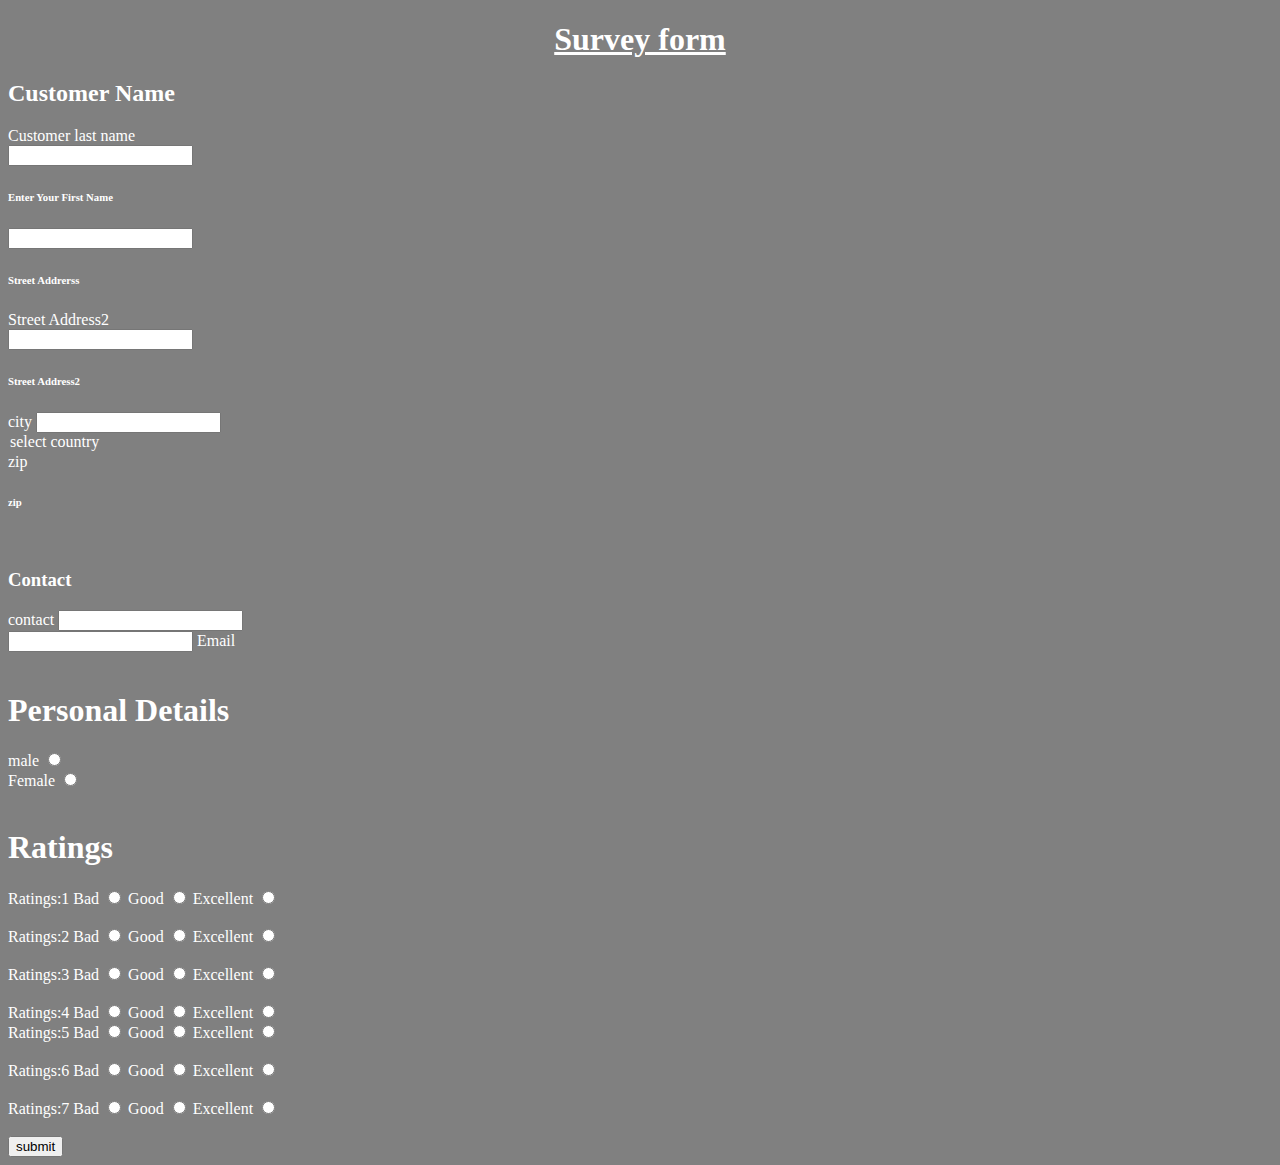
<file: index.html>
<!DOCTYPE html>
<html lang="en">
<head>
    <meta charset="UTF-8">
    <meta http-equiv="X-UA-Compatible" content="IE=edge">
    <meta name="viewport" content="width=device-width, initial-scale=1.0">
    <title>survey form</title>
    <link rel="stylesheet" href="index.css">
</head>
<body>
    <h1><u>Survey form</u></h1>
       <h2>Customer Name</h2>
        <label for="customer name" id="name">Customer </label>last name</label>
        <br>
        <input type="text" >
        <h6>Enter Your First Name</h6>
    <label for="Address"><Address></Address></label>
    <input type="text">
    <h6>Street Addrerss</h6>
    <label for="street Address2">Street Address2</label>
    <br>
    <input type="text">
    <h6>Street Address2</h6>
    <label for="city">city</label>
    <input type="text" name="city" id="city">
    <option value="text" aria-placeholder="select country">select country</option>

    <label for="zip">zip</label>
    <h6>zip</h6>
    <br>
    <h3>Contact</h3>
    <label for="contact">contact</label>
    <input type="text" name="text" id="text">
    <br>
    <input type="number" name="contact" id="contact">
    <label for="Email">Email</label>
    <br>
    <br>
    <h1 id="p1">Personal Details</h1>
    <label for="Male">male</label>
    <input type="radio">
    <br>
    <label for="Female">Female</label>
    <input type="radio">
    <br>
    <br>
    <h1 id="r1">Ratings</h1>
    <label> Ratings:1 Bad</label>
    <input type="radio">
    <span></span>
    <label for="rating" >Good</label>
    <input type="radio">
    <span></span>
    <label for="rating" >Excellent</label>
    <input type="radio">
    <br>
    <br>
    <label> Ratings:2 Bad</label>
    <input type="radio">
    <span></span>
    <label for="rating" >Good</label>
    <input type="radio">
    <span></span>
    <label for="rating" >Excellent</label>
    <input type="radio">
    <br>
    <br>
    <label> Ratings:3 Bad</label>
    <input type="radio">
    <span></span>
    <label for="rating" >Good</label>
    <input type="radio">
    <span></span>
    <label for="rating" >Excellent</label>
    <input type="radio">
    <br>
    <br>
    <label> Ratings:4 Bad</label>
    <input type="radio">
    <span></span>
    <label for="rating" >Good</label>
    <input type="radio">
    <span></span>
    <label for="rating" >Excellent</label>
    <input type="radio">
    <br>
    <label> Ratings:5 Bad</label>
    <input type="radio">
    <span></span>
    <label for="rating" >Good</label>
    <input type="radio">
    <span></span>
    <label for="rating" >Excellent</label>
    <input type="radio">
    <br>
    <br>
    <label> Ratings:6 Bad</label>
    <input type="radio">
    <span></span>
    <label for="rating" >Good</label>
    <input type="radio">
    <span></span>
    <label for="rating" >Excellent</label>
    <input type="radio">
    <br>
    <br>
    <label> Ratings:7 Bad</label>
    <input type="radio">
    <span></span>
    <label for="rating" >Good</label>
    <input type="radio">
    <span></span>
    <label for="rating" >Excellent</label>
    <input type="radio">
    <br>
    <br>
    <button type="submit">submit</button>
</body>
</html>
</file>
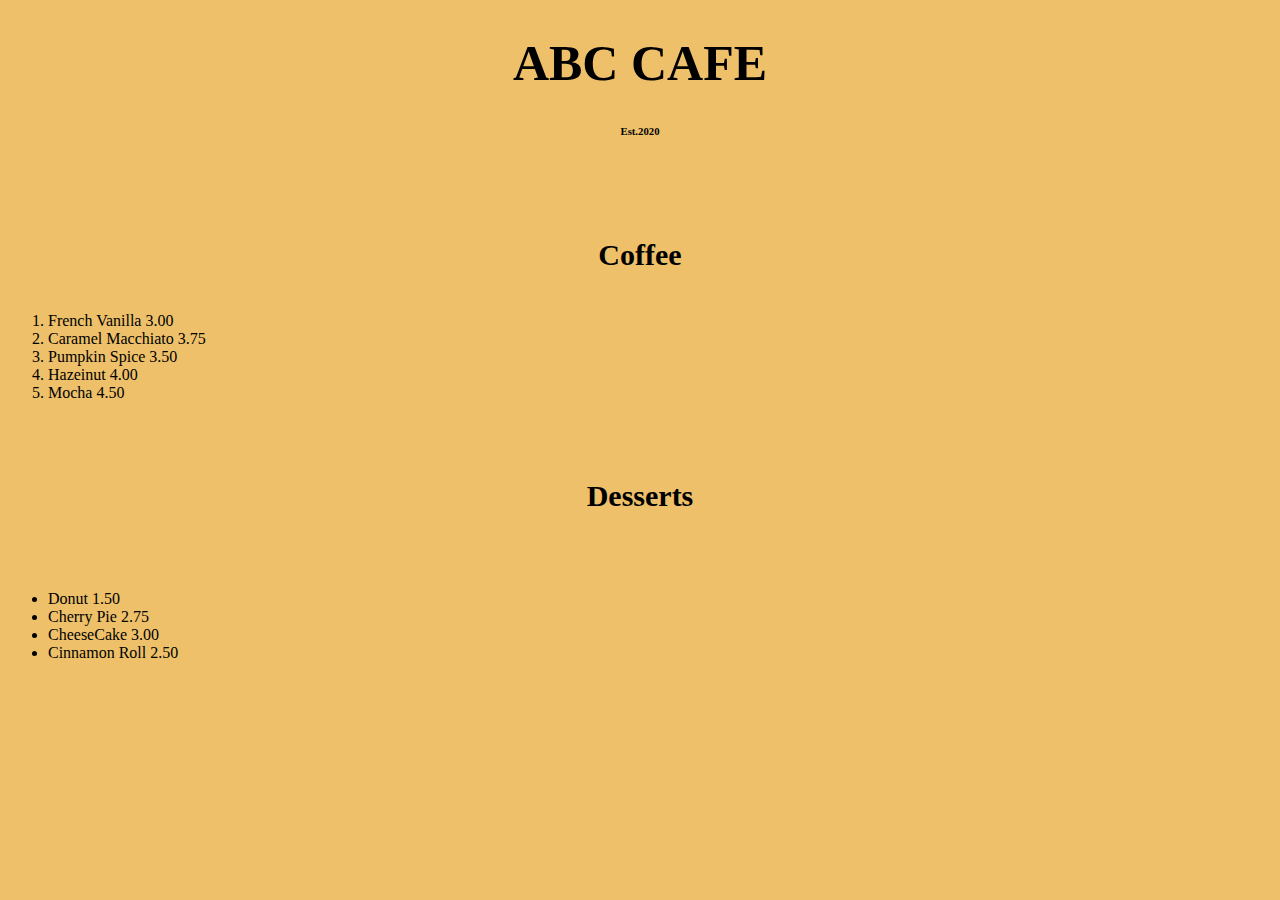
<file: coffee.html>
<!DOCTYPE html>
<html lang="en">
<head>
    <meta charset="UTF-8">
    <meta http-equiv="X-UA-Compatible" content="IE=edge">
    <meta name="viewport" content="width=device-width, initial-scale=1.0">
    <title>Document</title>
    <link rel="stylesheet" href="coffee.css">
</head>
<body>
    <h1 id="h1">ABC CAFE</h1>
    <H6 id="h6">Est.2020</H6>
    <br>
    <br>
    <h4 id="h4">Coffee</h4>

    <div>
        <ol>
        <li>French Vanilla  3.00</li>
        <li>Caramel Macchiato 3.75</li>
        <li>Pumpkin Spice 3.50</li>
        <li>Hazeinut 4.00</li>
        <li>Mocha 4.50</li>
        </ol>
    </div>
    <br>
    <br>
    <h2 id="d">Desserts</h2>
    <br>
    <br>
    <ul>
        <li>Donut 1.50</li>
        <li>Cherry Pie 2.75</li>
        <li>CheeseCake 3.00</li>
        <li>Cinnamon Roll 2.50</li>
    </ul>
</body>
</html>
</file>
<file: index.css>
h1{
    text-align: center;
    background-color: gray;
}
body{
    background-color: gray;
    color: white;
}
#p1{
    text-align: left;
}
#r1{
    text-align: left;
}
</file>
<file: coffee.css>
body{
    background-color: rgb(238, 192, 106);
    color: black;
}
#h1{
    background-origin: padding-box;
    text-align: center;
    font-size: 50px;
    font: 200px;
  
}
#h6{
    text-align: center;
}
#h4{
    text-align: center;
    font-size: 30px;
}
#d{
    text-align: center;
    font-size: 30px;
}
</file>
